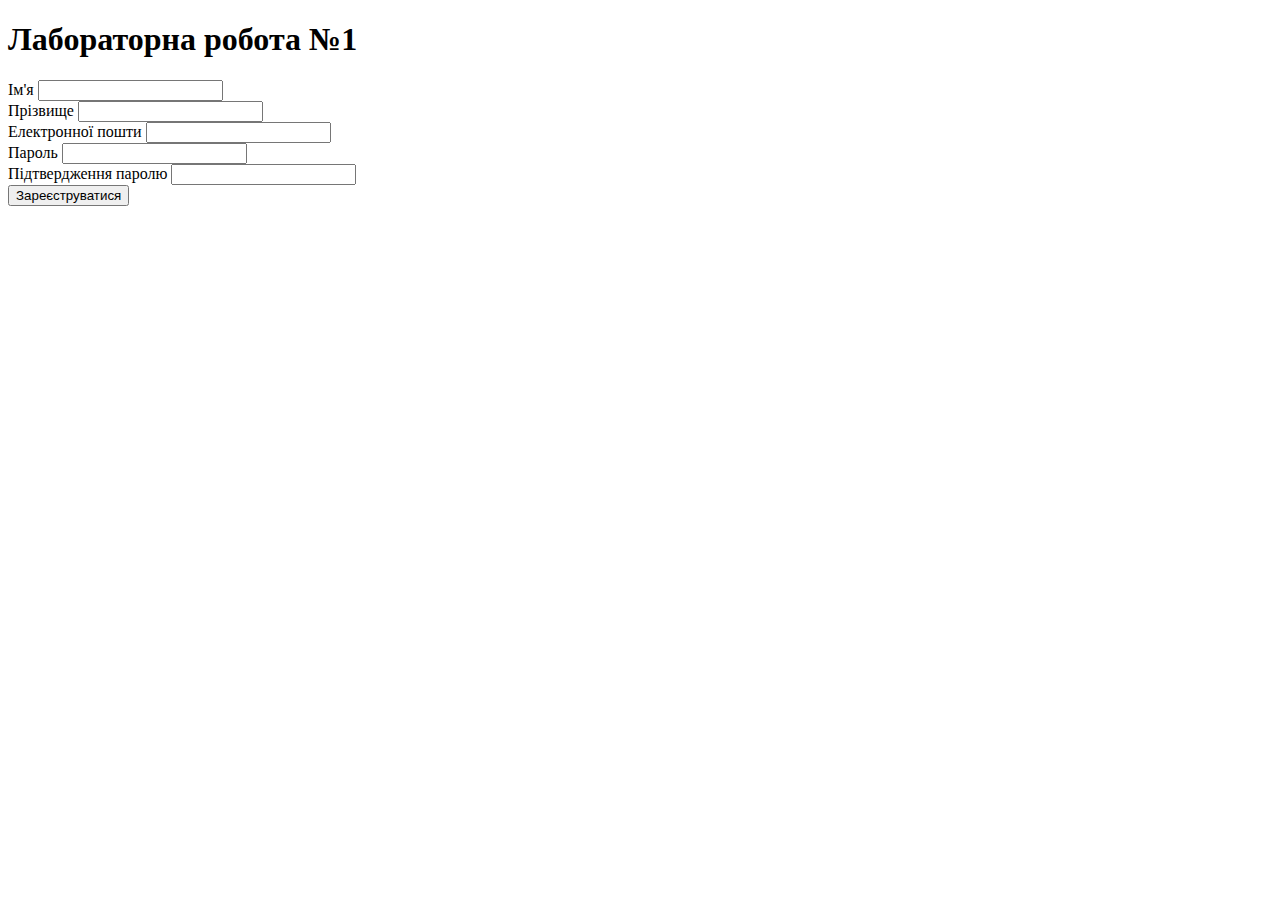
<file: lab1.html>
<!DOCTYPE html>
<html lang="uk">
<head>
  <meta charset="UTF-8">
  <title>Лабораторна робота №1</title>
</head>
<body>
  
<h1>Лабораторна робота №1</h1>

  <form action="https://webhook.site/" method="post">

    <div class="form-group">
      <label for="name">Ім'я</label>
      <input type="text" name="name" id="name" required>
    </div>

    <div class="form-group">
      <label for="surname">Прізвище</label>
      <input type="text" name="surname" id="surname" required>
    </div>

    <div class="form-group">
      <label for="email">Електронної пошти</label>
      <input type="email" name="email" id="email" required>
    </div>

    <div class="form-group">
      <label for="password">Пароль</label>
      <input type="password" name="password" id="password" required>
    </div>

    <div class="form-group">
      <label for="password_confirm">Підтвердження паролю</label>
      <input type="password" name="password_confirm" id="password_confirm" required>
    </div>

    <div class="form-group">
      <input type="submit" value="Зареєструватися">
    </div>

  </form>
  
</body>
</html>
</file>
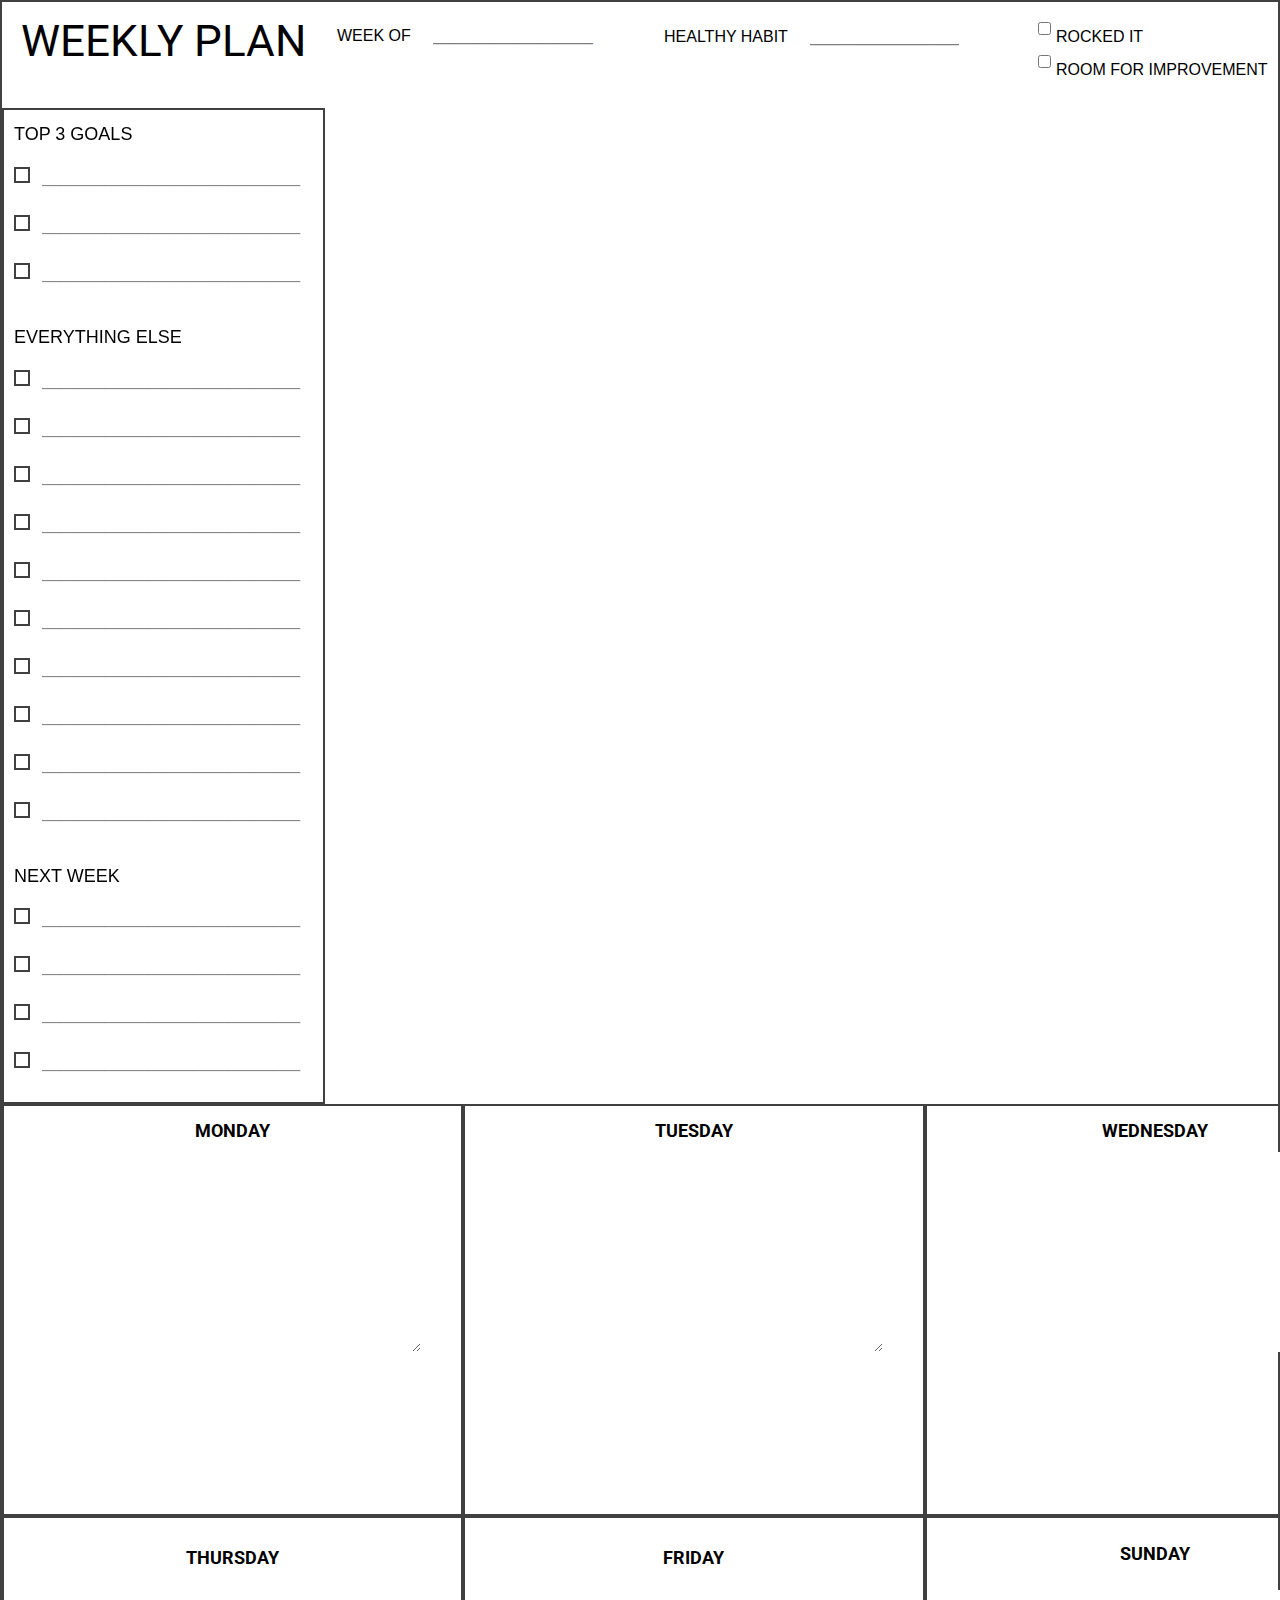
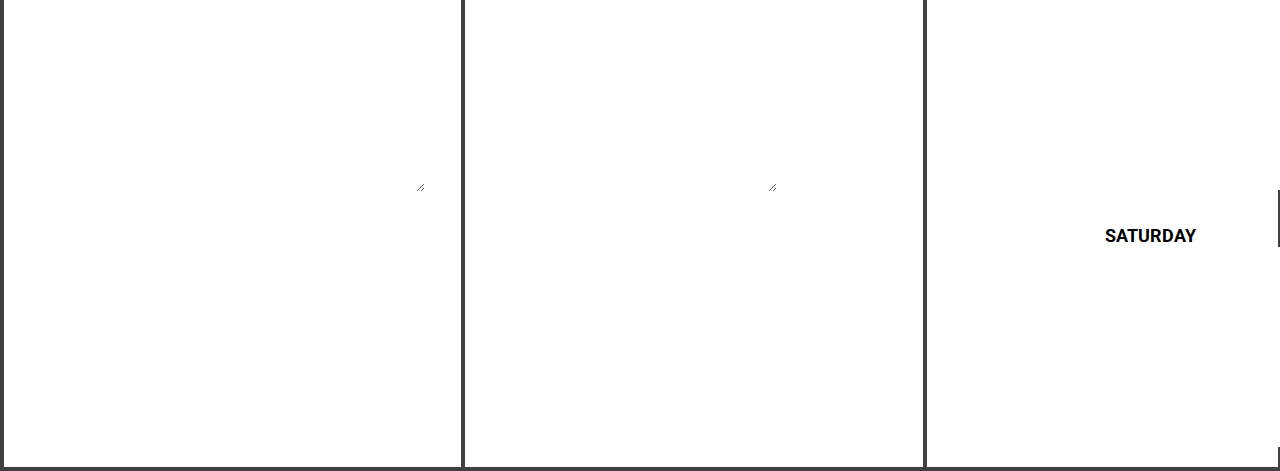
<file: lab4/lab4.html>
<!DOCTYPE html>
<html style="font-size: 16px;" lang="ua"><head>
    <meta  content="width=device-width, initial-scale=1.0">
    <title>Lab4 Sankina</title>
    <link rel="stylesheet" href="library.css" media="screen">
    <link rel="stylesheet" href="styles.css" media="screen">
    <link  rel="stylesheet" href="https://fonts.googleapis.com/css?family=Roboto:100,100i,300,300i,400,400i,500,500i,700,700i,900,900i|Open+Sans:300,300i,400,400i,500,500i,600,600i,700,700i,800,800i">
</head>
  <body> 
    <section class="u-border-2 u-border-grey-75 u-clearfix u-section-1">
      <div class="u-clearfix u-sheet u-sheet-1">
        <div class="u-container-style u-group u-shape-rectangle u-group-1">
          <div class="u-container-layout u-valign-middle u-container-layout-1">
            <h2 class="u-text u-text-default u-text-1">WEEKLY PLAN</h2>
          </div>
        </div>
        <div class="u-form u-form-1">
          <form  class="u-clearfix u-form-horizontal u-form-spacing-10 u-inner-form" style="padding: 10px;">
            <div class="u-form-email u-form-group">
              <label  class="u-label">WEEK OF</label>
              <input type="email" placeholder="__________________"  class="u-input u-input-rectangle">
            </div>     
          </form>
        </div>
        <div class="u-form u-form-2 edited-new">
          <form  class="u-clearfix u-form-horizontal u-form-spacing-10 u-inner-form"  style="padding: 10px;">
            <div class="u-form-email u-form-group">
              <label  class="u-label">HEALTHY HABIT</label>
              <input type="email" placeholder="__________________"  class="u-input u-input-rectangle">
            </div>
          </form>
        </div>
        <div class="u-align-right u-form u-form-3 edited-next">
          <form  class="u-clearfix u-form-horizontal u-form-spacing-10 u-inner-form"   style="padding: 10px;">
            <div class="u-form-checkbox-group u-form-group u-label-none u-form-group-5">
              <div class="u-form-checkbox-group-wrapper">
                <div class="u-input-row">
                  <input type="checkbox" value="ROCKED IT" class="u-field-input">
                  <label class="u-field-label" >ROCKED IT</label>
                </div>
                <div class="u-input-row">
                  <input type="checkbox" value="ROOM FOR IMPROVEMENT" class="u-field-input">
                  <label class="u-field-label" >ROOM FOR IMPROVEMENT</label>
                </div>
              </div>
            </div>            
          </form>
        </div>
        <div class="custom-expanded data-layout-selected u-clearfix u-gutter-0 u-layout-wrap u-layout-wrap-1">
            <div class="u-layout-row">
              <div class="u-size-14-lg u-size-14-xl u-size-29-sm u-size-29-xs u-size-60-md">
                <div class="u-layout-col">
                  <div class="u-container-style u-layout-cell u-size-60 u-layout-cell-1">
                    <div class="u-border-2 u-border-grey-75 u-container-layout u-container-layout-2">
                      <div class="u-carousel u-carousel-duration-250 u-carousel-fade u-form u-form-checks-spacing-0 u-form-4" data-interval="0" data-u-ride="false">
                        <form  class="u-clearfix u-form-spacing-10 u-form-vertical u-inner-form"   style="padding: 10px;">
                          <div class="u-carousel-inner" role="listbox">
                            <div class="u-carousel-item u-form-step u-slide u-active">
                              <p class="u-form-group u-form-text u-text u-text-2"> TOP 3 GOALS</p>
                              <div class="u-form-checkbox u-form-group u-form-partition-factor-1 u-label-top u-form-group-8">
                                <input type="checkbox"  value="On" class="u-active-palette-1-base u-border-2 u-border-grey-75 u-field-input">
                                <input type="text" placeholder="_____________________________"  class="u-input u-input-rectangle" required="">
                              </div>
                              <div class="u-form-checkbox u-form-group u-form-partition-factor-1 u-label-top u-form-group-8">
                                <input type="checkbox"  value="On" class="u-active-palette-1-base u-border-2 u-border-grey-75 u-field-input">
                                <input type="text" placeholder="_____________________________"  class="u-input u-input-rectangle" required="">
                              </div>
                              <div class="u-form-checkbox u-form-group u-form-partition-factor-1 u-label-top u-form-group-8">
                                <input type="checkbox"  value="On" class="u-active-palette-1-base u-border-2 u-border-grey-75 u-field-input">
                                <input type="text" placeholder="_____________________________"  class="u-input u-input-rectangle" required="">
                              </div>
                            </div>
                            <div class="u-carousel-item u-form-step u-slide"></div>
                          </div>
                        </form>
                      </div>
                      <div class="u-carousel u-carousel-duration-250 u-carousel-fade u-form u-form-checks-spacing-0 u-form-5" data-interval="0" data-u-ride="false">
                        <form  class="u-clearfix u-form-spacing-10 u-form-vertical u-inner-form"   style="padding: 10px;">
                          <div class="u-carousel-inner" role="listbox">
                            <div class="u-carousel-item u-form-step u-slide u-active">
                              <p class="u-form-group u-form-text u-text u-text-3"> EVERYTHING ELSE</p>
                              <div class="u-form-checkbox u-form-group u-form-partition-factor-1 u-label-top u-form-group-8">
                                <input type="checkbox"  value="On" class="u-active-palette-1-base u-border-2 u-border-grey-75 u-field-input">
                                <input type="text" placeholder="_____________________________"  class="u-input u-input-rectangle" required="">
                              </div>
                              <div class="u-form-checkbox u-form-group u-form-partition-factor-1 u-label-top u-form-group-8">
                                <input type="checkbox"  value="On" class="u-active-palette-1-base u-border-2 u-border-grey-75 u-field-input">
                                <input type="text" placeholder="_____________________________"  class="u-input u-input-rectangle" required="">
                              </div>
                              <div class="u-form-checkbox u-form-group u-form-partition-factor-1 u-label-top u-form-group-8">
                                <input type="checkbox"  value="On" class="u-active-palette-1-base u-border-2 u-border-grey-75 u-field-input">
                                <input type="text" placeholder="_____________________________"  class="u-input u-input-rectangle" required="">
                              </div>
                              <div class="u-form-checkbox u-form-group u-form-partition-factor-1 u-label-top u-form-group-8">
                                <input type="checkbox"  value="On" class="u-active-palette-1-base u-border-2 u-border-grey-75 u-field-input">
                                <input type="text" placeholder="_____________________________"  class="u-input u-input-rectangle" required="">
                              </div>
                              <div class="u-form-checkbox u-form-group u-form-partition-factor-1 u-label-top u-form-group-8">
                                <input type="checkbox"  value="On" class="u-active-palette-1-base u-border-2 u-border-grey-75 u-field-input">
                                <input type="text" placeholder="_____________________________"  class="u-input u-input-rectangle" required="">
                              </div>
                              <div class="u-form-checkbox u-form-group u-form-partition-factor-1 u-label-top u-form-group-8">
                                <input type="checkbox"  value="On" class="u-active-palette-1-base u-border-2 u-border-grey-75 u-field-input">
                                <input type="text" placeholder="_____________________________"  class="u-input u-input-rectangle" required="">
                              </div>
                              <div class="u-form-checkbox u-form-group u-form-partition-factor-1 u-label-top u-form-group-8">
                                <input type="checkbox"  value="On" class="u-active-palette-1-base u-border-2 u-border-grey-75 u-field-input">
                                <input type="text" placeholder="_____________________________"  class="u-input u-input-rectangle" required="">
                              </div>
                              <div class="u-form-checkbox u-form-group u-form-partition-factor-1 u-label-top u-form-group-8">
                                <input type="checkbox"  value="On" class="u-active-palette-1-base u-border-2 u-border-grey-75 u-field-input">
                                <input type="text" placeholder="_____________________________"  class="u-input u-input-rectangle" required="">
                              </div>
                              <div class="u-form-checkbox u-form-group u-form-partition-factor-1 u-label-top u-form-group-8">
                                <input type="checkbox"  value="On" class="u-active-palette-1-base u-border-2 u-border-grey-75 u-field-input">
                                <input type="text" placeholder="_____________________________"  class="u-input u-input-rectangle" required="">
                              </div>
                              <div class="u-form-checkbox u-form-group u-form-partition-factor-1 u-label-top u-form-group-8">
                                <input type="checkbox"  value="On" class="u-active-palette-1-base u-border-2 u-border-grey-75 u-field-input">
                                <input type="text" placeholder="_____________________________"  class="u-input u-input-rectangle" required="">
                              </div>
                            </div>
                            <div class="u-carousel-item u-form-step u-slide"></div>
                          </div>
                        </form>
                      </div>
                      <div class="u-carousel u-carousel-duration-250 u-carousel-fade u-form u-form-checks-spacing-0 u-form-6" data-interval="0" data-u-ride="false" >
                        <form  class="u-clearfix u-form-spacing-10 u-form-vertical u-inner-form"   style="padding: 10px;">
                          <div class="u-carousel-inner" role="listbox">
                            <div class="u-carousel-item u-form-step u-slide u-active">
                              <p class="u-form-group u-form-text u-text u-text-4">NEXT WEEK</p>
                              <div class="u-form-checkbox u-form-group u-form-partition-factor-1 u-label-top u-form-group-8">
                                <input type="checkbox"  value="On" class="u-active-palette-1-base u-border-2 u-border-grey-75 u-field-input">
                                <input type="text" placeholder="_____________________________"  class="u-input u-input-rectangle" required="">
                              </div>
                              <div class="u-form-checkbox u-form-group u-form-partition-factor-1 u-label-top u-form-group-8">
                                <input type="checkbox"  value="On" class="u-active-palette-1-base u-border-2 u-border-grey-75 u-field-input">
                                <input type="text" placeholder="_____________________________"  class="u-input u-input-rectangle" required="">
                              </div>
                              <div class="u-form-checkbox u-form-group u-form-partition-factor-1 u-label-top u-form-group-8">
                                <input type="checkbox"  value="On" class="u-active-palette-1-base u-border-2 u-border-grey-75 u-field-input">
                                <input type="text" placeholder="_____________________________"  class="u-input u-input-rectangle" required="">
                              </div>
                              <div class="u-form-checkbox u-form-group u-form-partition-factor-1 u-label-top u-form-group-8">
                                <input type="checkbox"  value="On" class="u-active-palette-1-base u-border-2 u-border-grey-75 u-field-input">
                                <input type="text" placeholder="_____________________________"  class="u-input u-input-rectangle" required="">
                              </div>
                            </div>
                            <div class="u-carousel-item u-form-step u-slide"></div>
                          </div>

                        </form>
                      </div>
                    </div>
                  </div>
                </div>
              </div>
              <div class="u-size-31-sm u-size-31-xs u-size-46-lg u-size-46-xl u-size-60-md">
                <div class="u-layout-col">
                  <div class="u-size-30">
                    <div class="u-layout-row">
                      <div class="u-container-style u-layout-cell u-size-20 u-layout-cell-2">
                        <div class="u-border-2 u-border-grey-75 u-container-layout u-container-layout-3">
                          <h3 class="u-text u-text-default u-text-5">MONDAY</h3>
                          <div class="u-form u-form-7">
                            <form  class="u-clearfix u-form-spacing-10 u-form-vertical u-inner-form"   style="padding: 10px;">
                              <div class="u-form-group u-form-textarea u-form-group-31">
                                <label  class="u-form-control-hidden u-label"></label>
                                <textarea rows="10" cols="50"   class="u-input u-input-rectangle" required=""></textarea>
                              </div>
                            </form>
                          </div>
                        </div>
                      </div>
                      <div class="u-container-style u-layout-cell u-size-20 u-layout-cell-3">
                        <div class="u-border-2 u-border-grey-75 u-container-layout u-container-layout-4">
                          <h3 class="u-text u-text-default u-text-6">TUESDAY</h3>
                          <div class="u-form u-form-8">
                            <form  class="u-clearfix u-form-spacing-10 u-form-vertical u-inner-form"   style="padding: 10px;">
                              <div class="u-form-group u-form-textarea u-form-group-33">
                                <label  class="u-form-control-hidden u-label"></label>
                                <textarea rows="10" cols="50"   class="u-input u-input-rectangle" required=""></textarea>
                              </div>
                            </form>
                          </div>
                        </div>
                      </div>
                      <div class="u-container-style u-layout-cell u-size-20 u-layout-cell-4">
                        <div class="u-border-2 u-border-grey-75 u-container-layout u-container-layout-5">
                          <h3 class="u-text u-text-default u-text-7">WEDNESDAY</h3>
                          <div class="u-form u-form-9">
                            <form  class="u-clearfix u-form-spacing-10 u-form-vertical u-inner-form"   style="padding: 10px;">
                              <div class="u-form-group u-form-textarea u-form-group-35">
                                <label  class="u-form-control-hidden u-label"></label>
                                <textarea rows="10" cols="50"   class="u-input u-input-rectangle" required=""></textarea>
                              </div>                             
                            </form>
                          </div>
                        </div>
                      </div>
                    </div>
                  </div>
                  <div class="u-size-30">
                    <div class="u-layout-row">
                      <div class="u-container-style u-layout-cell u-size-20 u-layout-cell-5">
                        <div class="u-border-2 u-border-grey-75 u-container-layout u-container-layout-6">
                          <h3 class="u-text u-text-default u-text-8">THURSDAY</h3>
                          <div class="u-form u-form-10">
                            <form  class="u-clearfix u-form-spacing-10 u-form-vertical u-inner-form"   style="padding: 10px;">
                              <div class="u-form-group u-form-textarea u-form-group-37">
                                <label  class="u-form-control-hidden u-label"></label>
                                <textarea rows="10" cols="50"   class="u-input u-input-rectangle" required=""></textarea>
                              </div>                             
                            </form>
                          </div>
                        </div>
                      </div>
                      <div class="u-container-style u-layout-cell u-size-20 u-layout-cell-6">
                        <div class="u-border-2 u-border-grey-75 u-container-layout u-container-layout-7">
                          <h3 class="u-text u-text-default u-text-9">FRIDAY</h3>
                          <div class="u-form u-form-11">
                            <form  class="u-clearfix u-form-spacing-10 u-form-vertical u-inner-form"   style="padding: 10px;">
                              <div class="u-form-group u-form-textarea u-form-group-39">
                                <label  class="u-form-control-hidden u-label"></label>
                                <textarea rows="10" cols="50"   class="u-input u-input-rectangle" required=""></textarea>
                              </div>                            
                            </form>
                          </div>
                        </div>
                      </div>
                      <div class="u-container-style u-layout-cell u-size-20 u-layout-cell-7">
                        <div class="u-border-2 u-border-grey-75 u-container-layout u-container-layout-8">
                          <h3 class="u-text u-text-default u-text-10">SUNDAY</h3>
                          <div class="u-form u-form-12">
                            <form  class="u-clearfix u-form-spacing-10 u-form-vertical u-inner-form"   style="padding: 10px;">
                              <div class="u-form-group u-form-textarea u-form-group-41">
                                <label  class="u-form-control-hidden u-label"></label>
                                <textarea rows="10" cols="50"   class="u-input u-input-rectangle" required=""></textarea>
                              </div>   
                              <h3 class="u-text u-text-default u-text-10">SATURDAY</h3>
                              <div class="u-form-group u-form-textarea u-form-group-41">
                                <label  class="u-form-control-hidden u-label"></label>
                                <textarea rows="10" cols="50"   class="u-input u-input-rectangle" required=""></textarea>
                              </div>               
                            </form>
                          </div>
                        </div>
                      </div>
                    </div>
                  </div>
                </div>
              </div>
            </div>
          </div>
        </div>
      </div>
    </section>
</body>
</html>
</file>
